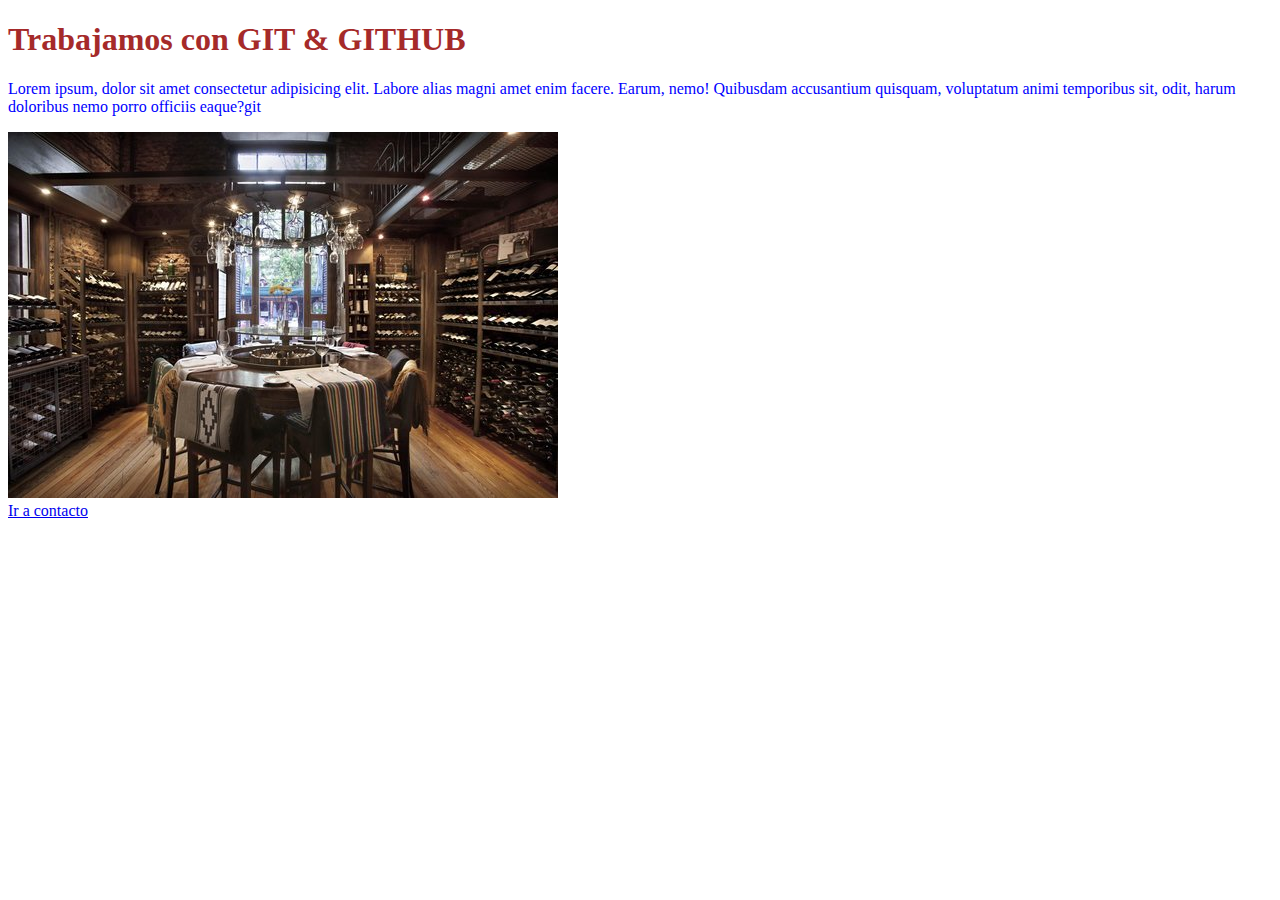
<file: index.html>
<!DOCTYPE html>
<html lang="en">
<head>
    <meta charset="UTF-8">
    <meta name="viewport" content="width=device-width, initial-scale=1.0">
    <title>GitHub</title>
    <link rel="stylesheet" href="./css/style.css">
</head>
<body>
    <div>
        <h1>Trabajamos con GIT & GITHUB</h1>

        <p>Lorem ipsum, dolor sit amet consectetur adipisicing elit. Labore alias magni amet enim facere. Earum, nemo! Quibusdam accusantium quisquam, voluptatum animi temporibus sit, odit, harum doloribus nemo porro officiis eaque?git</p>
    </div>

    <div>
        <img src="./img/resto.jpeg" alt="DW">
    </div>

    <div>
        <a href="./contacto.html">Ir a contacto</a>
    </div>
    
</body>
</html>
</file>
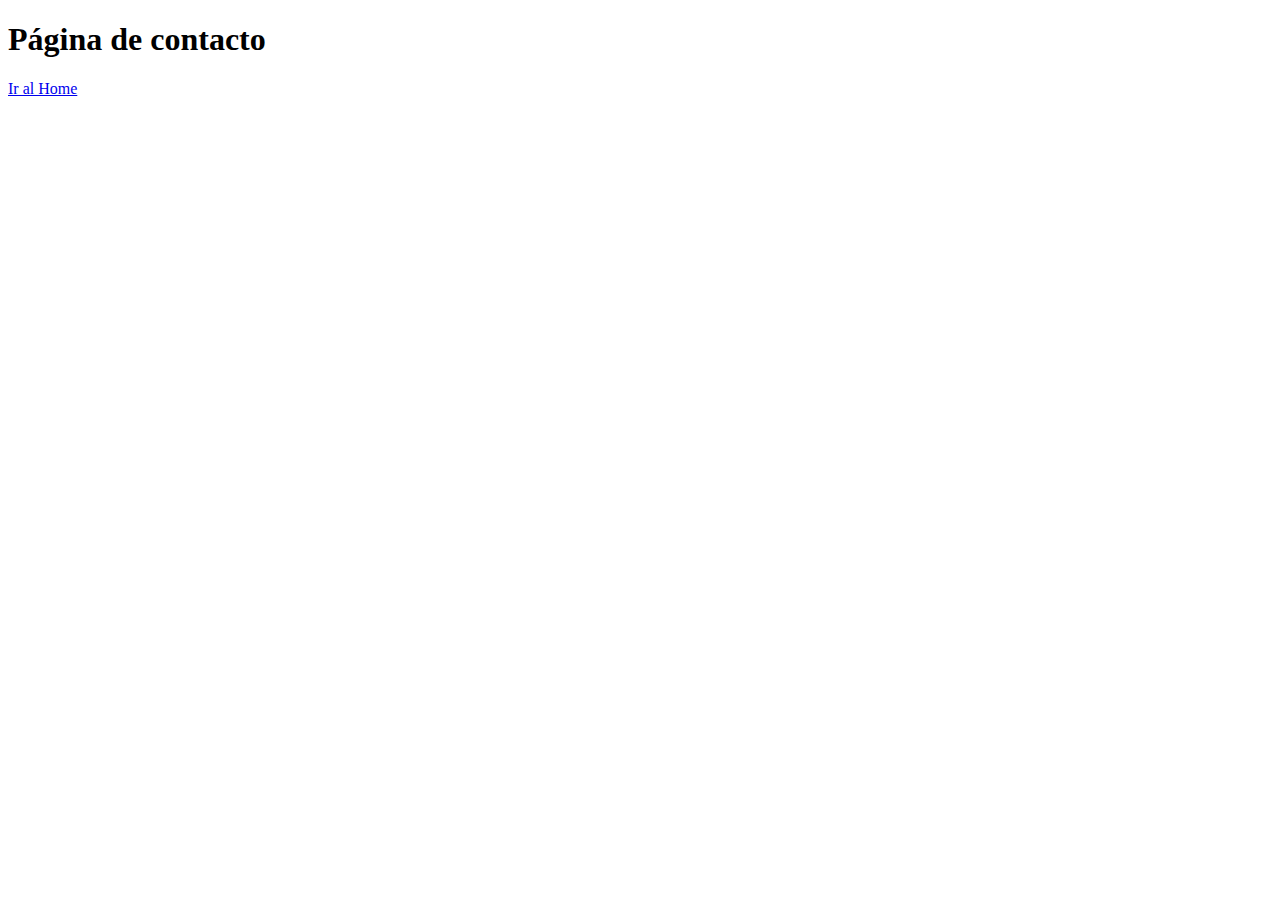
<file: contacto.html>
<!DOCTYPE html>
<html lang="en">
<head>
    <meta charset="UTF-8">
    <meta name="viewport" content="width=device-width, initial-scale=1.0">
    <title>Contacto</title>
</head>
<body>
    <div>
        <h1>Página de contacto</h1>
    </div>
    <div>
        <a href="./index.html">Ir al Home</a>
    </div>
    
</body>
</html>
</file>
<file: css/style.css>
h1 {
    color: brown;
}

p{
    color: blue;

}
</file>
